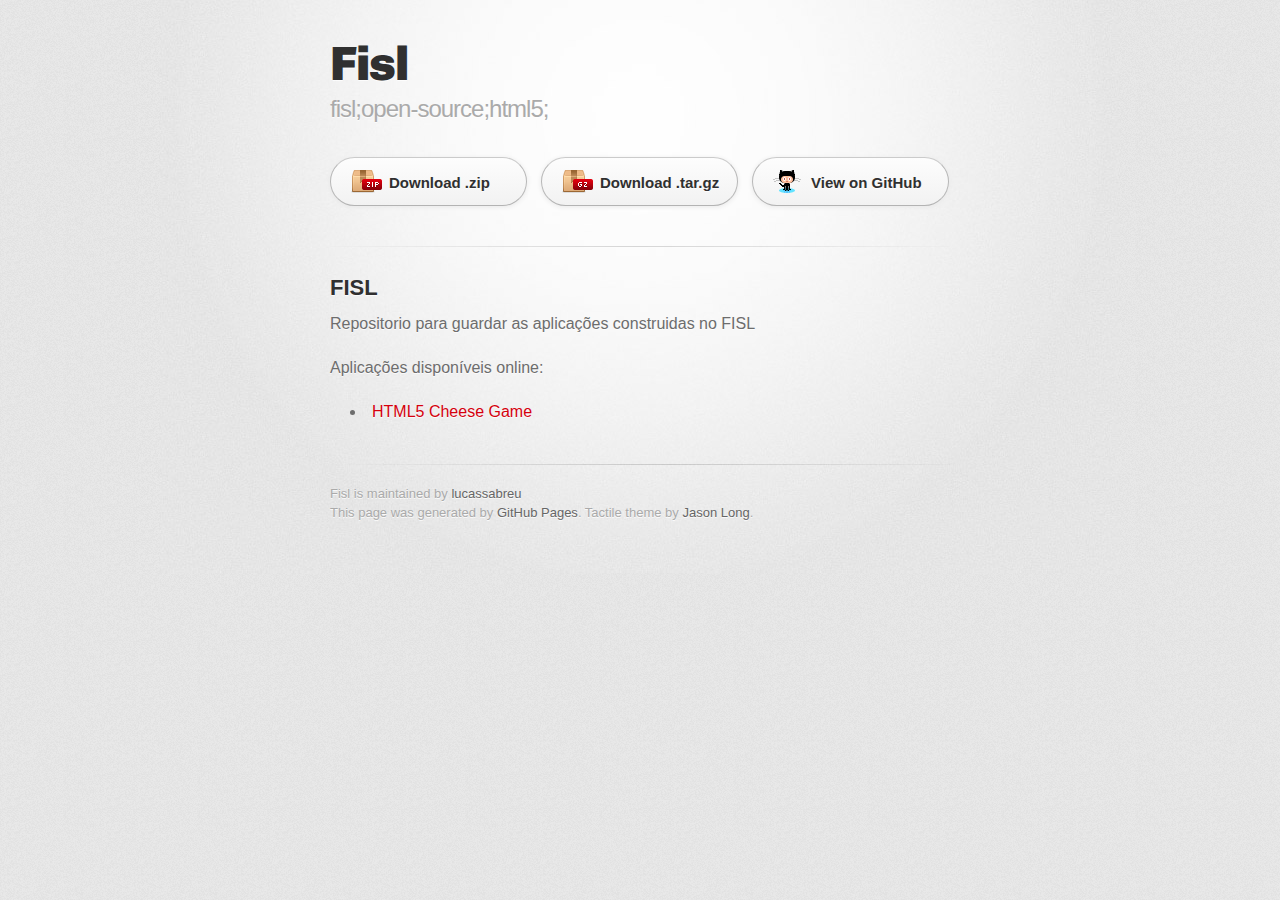
<file: index.html>
<!DOCTYPE html>
<html>
  <head>
    <meta charset='utf-8'>
    <meta http-equiv="X-UA-Compatible" content="chrome=1">
    <link href='https://fonts.googleapis.com/css?family=Chivo:900' rel='stylesheet' type='text/css'>
    <link rel="stylesheet" type="text/css" href="stylesheets/stylesheet.css" media="screen" />
    <link rel="stylesheet" type="text/css" href="stylesheets/pygment_trac.css" media="screen" />
    <link rel="stylesheet" type="text/css" href="stylesheets/print.css" media="print" />
    <!--[if lt IE 9]>
    <script src="//html5shiv.googlecode.com/svn/trunk/html5.js"></script>
    <![endif]-->
    <title>Fisl by lucassabreu</title>
  </head>

  <body>
    <div id="container">
      <div class="inner">

        <header>
          <h1>Fisl</h1>
          <h2>fisl;open-source;html5;</h2>
        </header>

        <section id="downloads" class="clearfix">
          <a href="https://github.com/lucassabreu/fisl/zipball/master" id="download-zip" class="button"><span>Download .zip</span></a>
          <a href="https://github.com/lucassabreu/fisl/tarball/master" id="download-tar-gz" class="button"><span>Download .tar.gz</span></a>
          <a href="https://github.com/lucassabreu/fisl" id="view-on-github" class="button"><span>View on GitHub</span></a>
        </section>

        <hr>

        <section id="main_content">
          <h2>
<a name="fisl" class="anchor" href="#fisl"><span class="octicon octicon-link"></span></a>FISL</h2>

<p>Repositorio para guardar as aplicações construidas no FISL</p>
<p>Aplicações disponíveis online:</p>
<ul>
  <li><a href="/14/HTML5 Cheese Game/index.html">HTML5 Cheese Game</a></li>
</ul>
        </section>

        <footer>
          Fisl is maintained by <a href="https://github.com/lucassabreu">lucassabreu</a><br>
          This page was generated by <a href="http://pages.github.com">GitHub Pages</a>. Tactile theme by <a href="https://twitter.com/jasonlong">Jason Long</a>.
        </footer>

        
      </div>
    </div>
  </body>
</html>
</file>
<file: stylesheets/pygment_trac.css>
.highlight  { background: #ffffff; }
.highlight .c { color: #999988; font-style: italic } /* Comment */
.highlight .err { color: #a61717; background-color: #e3d2d2 } /* Error */
.highlight .k { font-weight: bold } /* Keyword */
.highlight .o { font-weight: bold } /* Operator */
.highlight .cm { color: #999988; font-style: italic } /* Comment.Multiline */
.highlight .cp { color: #999999; font-weight: bold } /* Comment.Preproc */
.highlight .c1 { color: #999988; font-style: italic } /* Comment.Single */
.highlight .cs { color: #999999; font-weight: bold; font-style: italic } /* Comment.Special */
.highlight .gd { color: #000000; background-color: #ffdddd } /* Generic.Deleted */
.highlight .gd .x { color: #000000; background-color: #ffaaaa } /* Generic.Deleted.Specific */
.highlight .ge { font-style: italic } /* Generic.Emph */
.highlight .gr { color: #aa0000 } /* Generic.Error */
.highlight .gh { color: #999999 } /* Generic.Heading */
.highlight .gi { color: #000000; background-color: #ddffdd } /* Generic.Inserted */
.highlight .gi .x { color: #000000; background-color: #aaffaa } /* Generic.Inserted.Specific */
.highlight .go { color: #888888 } /* Generic.Output */
.highlight .gp { color: #555555 } /* Generic.Prompt */
.highlight .gs { font-weight: bold } /* Generic.Strong */
.highlight .gu { color: #800080; font-weight: bold; } /* Generic.Subheading */
.highlight .gt { color: #aa0000 } /* Generic.Traceback */
.highlight .kc { font-weight: bold } /* Keyword.Constant */
.highlight .kd { font-weight: bold } /* Keyword.Declaration */
.highlight .kn { font-weight: bold } /* Keyword.Namespace */
.highlight .kp { font-weight: bold } /* Keyword.Pseudo */
.highlight .kr { font-weight: bold } /* Keyword.Reserved */
.highlight .kt { color: #445588; font-weight: bold } /* Keyword.Type */
.highlight .m { color: #009999 } /* Literal.Number */
.highlight .s { color: #d14 } /* Literal.String */
.highlight .na { color: #008080 } /* Name.Attribute */
.highlight .nb { color: #0086B3 } /* Name.Builtin */
.highlight .nc { color: #445588; font-weight: bold } /* Name.Class */
.highlight .no { color: #008080 } /* Name.Constant */
.highlight .ni { color: #800080 } /* Name.Entity */
.highlight .ne { color: #990000; font-weight: bold } /* Name.Exception */
.highlight .nf { color: #990000; font-weight: bold } /* Name.Function */
.highlight .nn { color: #555555 } /* Name.Namespace */
.highlight .nt { color: #000080 } /* Name.Tag */
.highlight .nv { color: #008080 } /* Name.Variable */
.highlight .ow { font-weight: bold } /* Operator.Word */
.highlight .w { color: #bbbbbb } /* Text.Whitespace */
.highlight .mf { color: #009999 } /* Literal.Number.Float */
.highlight .mh { color: #009999 } /* Literal.Number.Hex */
.highlight .mi { color: #009999 } /* Literal.Number.Integer */
.highlight .mo { color: #009999 } /* Literal.Number.Oct */
.highlight .sb { color: #d14 } /* Literal.String.Backtick */
.highlight .sc { color: #d14 } /* Literal.String.Char */
.highlight .sd { color: #d14 } /* Literal.String.Doc */
.highlight .s2 { color: #d14 } /* Literal.String.Double */
.highlight .se { color: #d14 } /* Literal.String.Escape */
.highlight .sh { color: #d14 } /* Literal.String.Heredoc */
.highlight .si { color: #d14 } /* Literal.String.Interpol */
.highlight .sx { color: #d14 } /* Literal.String.Other */
.highlight .sr { color: #009926 } /* Literal.String.Regex */
.highlight .s1 { color: #d14 } /* Literal.String.Single */
.highlight .ss { color: #990073 } /* Literal.String.Symbol */
.highlight .bp { color: #999999 } /* Name.Builtin.Pseudo */
.highlight .vc { color: #008080 } /* Name.Variable.Class */
.highlight .vg { color: #008080 } /* Name.Variable.Global */
.highlight .vi { color: #008080 } /* Name.Variable.Instance */
.highlight .il { color: #009999 } /* Literal.Number.Integer.Long */

.type-csharp .highlight .k { color: #0000FF }
.type-csharp .highlight .kt { color: #0000FF }
.type-csharp .highlight .nf { color: #000000; font-weight: normal }
.type-csharp .highlight .nc { color: #2B91AF }
.type-csharp .highlight .nn { color: #000000 }
.type-csharp .highlight .s { color: #A31515 }
.type-csharp .highlight .sc { color: #A31515 }
</file>
<file: stylesheets/print.css>
html, body, div, span, applet, object, iframe,
h1, h2, h3, h4, h5, h6, p, blockquote, pre,
a, abbr, acronym, address, big, cite, code,
del, dfn, em, img, ins, kbd, q, s, samp,
small, strike, strong, sub, sup, tt, var,
b, u, i, center,
dl, dt, dd, ol, ul, li,
fieldset, form, label, legend,
table, caption, tbody, tfoot, thead, tr, th, td,
article, aside, canvas, details, embed, 
figure, figcaption, footer, header, hgroup, 
menu, nav, output, ruby, section, summary,
time, mark, audio, video {
  margin: 0;
  padding: 0;
  border: 0;
  font-size: 100%;
  font: inherit;
  vertical-align: baseline;
}
/* HTML5 display-role reset for older browsers */
article, aside, details, figcaption, figure, 
footer, header, hgroup, menu, nav, section {
  display: block;
}
body {
  line-height: 1;
}
ol, ul {
  list-style: none;
}
blockquote, q {
  quotes: none;
}
blockquote:before, blockquote:after,
q:before, q:after {
  content: '';
  content: none;
}
table {
  border-collapse: collapse;
  border-spacing: 0;
}
body {
  font-size: 13px;
  line-height: 1.5; 
  font-family: 'Helvetica Neue', Helvetica, Arial, serif;
  color: #000;
}

a {
  color: #d5000d;
  font-weight: bold;
}

header {
  padding-top: 35px;
  padding-bottom: 10px;
}

header h1 {
  font-weight: bold;
  letter-spacing: -1px;
  font-size: 48px;
  color: #303030;
  line-height: 1.2;
}

header h2 {
  letter-spacing: -1px;
  font-size: 24px;
  color: #aaa;
  font-weight: normal;
  line-height: 1.3;
}
#downloads {
  display: none;
}
#main_content {
  padding-top: 20px;
}

code, pre {
  font-family: Monaco, "Bitstream Vera Sans Mono", "Lucida Console", Terminal;
  color: #222;
  margin-bottom: 30px;
  font-size: 12px;
}

code {
  padding: 0 3px;
}

pre {
  border: solid 1px #ddd;
  padding: 20px;
  overflow: auto;
}
pre code {
  padding: 0;
}

ul, ol, dl {
  margin-bottom: 20px;
}


/* COMMON STYLES */

table {
  width: 100%;
  border: 1px solid #ebebeb;
}

th {
  font-weight: 500;
}

td {
  border: 1px solid #ebebeb;
  text-align: center; 
  font-weight: 300;
}

form {
  background: #f2f2f2;
  padding: 20px;
  
}


/* GENERAL ELEMENT TYPE STYLES */

h1 {
  font-size: 2.8em;
} 

h2 {
  font-size: 22px;
  font-weight: bold;
  color: #303030;
  margin-bottom: 8px;
} 

h3 {
  color: #d5000d;
  font-size: 18px;
  font-weight: bold;
  margin-bottom: 8px;
} 
 
h4 {
  font-size: 16px;
  color: #303030;
  font-weight: bold;
} 

h5 {
  font-size: 1em;
  color: #303030;
} 

h6 {
  font-size: .8em;
  color: #303030;
} 

p {
  font-weight: 300;
  margin-bottom: 20px;
}
 
a {
  text-decoration: none;
}

p a {
  font-weight: 400;
}

blockquote {
  font-size: 1.6em;
  border-left: 10px solid #e9e9e9;
  margin-bottom: 20px;
  padding: 0 0 0 30px;
}

ul li {
  list-style: disc inside;
  padding-left: 20px;
}

ol li {
  list-style: decimal inside;
  padding-left: 3px;
}

dl dd {
  font-style: italic;
  font-weight: 100;
}

footer {
  margin-top: 40px;
  padding-top: 20px;
  padding-bottom: 30px;
  font-size: 13px;
  color: #aaa;
}

footer a {
  color: #666;
}

/* MISC */
.clearfix:after {
  clear: both;
  content: '.';
  display: block;
  visibility: hidden;
  height: 0;
}

.clearfix {display: inline-block;}
* html .clearfix {height: 1%;}
.clearfix {display: block;}
</file>
<file: stylesheets/stylesheet.css>
/* http://meyerweb.com/eric/tools/css/reset/ 
   v2.0 | 20110126
   License: none (public domain)
*/
html, body, div, span, applet, object, iframe,
h1, h2, h3, h4, h5, h6, p, blockquote, pre,
a, abbr, acronym, address, big, cite, code,
del, dfn, em, img, ins, kbd, q, s, samp,
small, strike, strong, sub, sup, tt, var,
b, u, i, center,
dl, dt, dd, ol, ul, li,
fieldset, form, label, legend,
table, caption, tbody, tfoot, thead, tr, th, td,
article, aside, canvas, details, embed, 
figure, figcaption, footer, header, hgroup, 
menu, nav, output, ruby, section, summary,
time, mark, audio, video {
	margin: 0;
	padding: 0;
	border: 0;
	font-size: 100%;
	font: inherit;
	vertical-align: baseline;
}
/* HTML5 display-role reset for older browsers */
article, aside, details, figcaption, figure, 
footer, header, hgroup, menu, nav, section {
	display: block;
}
body {
	line-height: 1;
}
ol, ul {
	list-style: none;
}
blockquote, q {
	quotes: none;
}
blockquote:before, blockquote:after,
q:before, q:after {
	content: '';
	content: none;
}
table {
	border-collapse: collapse;
	border-spacing: 0;
}

/* LAYOUT STYLES */
body {
  font-size: 1em;
  line-height: 1.5; 
  background: #e7e7e7 url(../images/body-bg.png) 0 0 repeat;
  font-family: 'Helvetica Neue', Helvetica, Arial, serif;
  text-shadow: 0 1px 0 rgba(255, 255, 255, 0.8);
  color: #6d6d6d;
}

a {
  color: #d5000d;
}
a:hover {
  color: #c5000c;
}

header {
  padding-top: 35px;
  padding-bottom: 25px;
}

header h1 {
  font-family: 'Chivo', 'Helvetica Neue', Helvetica, Arial, serif; font-weight: 900;
  letter-spacing: -1px;
  font-size: 48px;
  color: #303030;
  line-height: 1.2;
}

header h2 {
  letter-spacing: -1px;
  font-size: 24px;
  color: #aaa;
  font-weight: normal;
  line-height: 1.3;
}

#container {
  background: transparent url(../images/highlight-bg.jpg) 50% 0 no-repeat;
  min-height: 595px;
}

.inner {
  width: 620px;
  margin: 0 auto;
}

#container .inner img {
  max-width: 100%;
}

#downloads {
  margin-bottom: 40px;
}

a.button {
  -moz-border-radius: 30px;
  -webkit-border-radius: 30px;                     
  border-radius: 30px;
  border-top: solid 1px #cbcbcb;
  border-left: solid 1px #b7b7b7;
  border-right: solid 1px #b7b7b7;
  border-bottom: solid 1px #b3b3b3;
  color: #303030;
  line-height: 25px;
  font-weight: bold;
  font-size: 15px;
  padding: 12px 8px 12px 8px;
  display: block;
  float: left;
  width: 179px;
  margin-right: 14px;  
  background: #fdfdfd; /* Old browsers */
  background: -moz-linear-gradient(top,  #fdfdfd 0%, #f2f2f2 100%); /* FF3.6+ */
  background: -webkit-gradient(linear, left top, left bottom, color-stop(0%,#fdfdfd), color-stop(100%,#f2f2f2)); /* Chrome,Safari4+ */
  background: -webkit-linear-gradient(top,  #fdfdfd 0%,#f2f2f2 100%); /* Chrome10+,Safari5.1+ */
  background: -o-linear-gradient(top,  #fdfdfd 0%,#f2f2f2 100%); /* Opera 11.10+ */
  background: -ms-linear-gradient(top,  #fdfdfd 0%,#f2f2f2 100%); /* IE10+ */
  background: linear-gradient(top,  #fdfdfd 0%,#f2f2f2 100%); /* W3C */
  filter: progid:DXImageTransform.Microsoft.gradient( startColorstr='#fdfdfd', endColorstr='#f2f2f2',GradientType=0 ); /* IE6-9 */
  -webkit-box-shadow: 10px 10px 5px #888;
  -moz-box-shadow: 10px 10px 5px #888;
  box-shadow: 0px 1px 5px #e8e8e8;
}
a.button:hover {
  border-top: solid 1px #b7b7b7;
  border-left: solid 1px #b3b3b3;
  border-right: solid 1px #b3b3b3;
  border-bottom: solid 1px #b3b3b3;
  background: #fafafa; /* Old browsers */
  background: -moz-linear-gradient(top,  #fdfdfd 0%, #f6f6f6 100%); /* FF3.6+ */
  background: -webkit-gradient(linear, left top, left bottom, color-stop(0%,#fdfdfd), color-stop(100%,#f6f6f6)); /* Chrome,Safari4+ */
  background: -webkit-linear-gradient(top,  #fdfdfd 0%,#f6f6f6 100%); /* Chrome10+,Safari5.1+ */
  background: -o-linear-gradient(top,  #fdfdfd 0%,#f6f6f6 100%); /* Opera 11.10+ */
  background: -ms-linear-gradient(top,  #fdfdfd 0%,#f6f6f6 100%); /* IE10+ */
  background: linear-gradient(top,  #fdfdfd 0%,#f6f6f6, 100%); /* W3C */
  filter: progid:DXImageTransform.Microsoft.gradient( startColorstr='#fdfdfd', endColorstr='#f6f6f6',GradientType=0 ); /* IE6-9 */
}

a.button span {
  padding-left: 50px;
  display: block;
  height: 23px;
}

#download-zip span {
  background: transparent url(../images/zip-icon.png) 12px 50% no-repeat;
}
#download-tar-gz span {
  background: transparent url(../images/tar-gz-icon.png) 12px 50% no-repeat;
}
#view-on-github span {
  background: transparent url(../images/octocat-icon.png) 12px 50% no-repeat;
}
#view-on-github {
  margin-right: 0;
}

code, pre {
  font-family: Monaco, "Bitstream Vera Sans Mono", "Lucida Console", Terminal;
  color: #222;
  margin-bottom: 30px;
  font-size: 14px;
}

code {
  background-color: #f2f2f2;
  border: solid 1px #ddd;
  padding: 0 3px;
}

pre {
  padding: 20px;
  background: #303030;
  color: #f2f2f2;
  text-shadow: none;
  overflow: auto;
}
pre code {
  color: #f2f2f2;
  background-color: #303030;
  border: none;
  padding: 0;
}

ul, ol, dl {
  margin-bottom: 20px;
}


/* COMMON STYLES */

hr {
  height: 1px;
  line-height: 1px;
  margin-top: 1em;
  padding-bottom: 1em;
  border: none;
  background: transparent url('../images/hr.png') 50% 0 no-repeat;
}

strong {
  font-weight: bold;
}

em {
  font-style: italic;
}

table {
  width: 100%;
  border: 1px solid #ebebeb;
}

th {
  font-weight: 500;
}

td {
  border: 1px solid #ebebeb;
  text-align: center; 
  font-weight: 300;
}

form {
  background: #f2f2f2;
  padding: 20px;
  
}


/* GENERAL ELEMENT TYPE STYLES */

h1 {
  font-size: 32px;
} 

h2 {
  font-size: 22px;
  font-weight: bold;
  color: #303030;
  margin-bottom: 8px;
} 

h3 {
  color: #d5000d;
  font-size: 18px;
  font-weight: bold;
  margin-bottom: 8px;
} 
 
h4 {
  font-size: 16px;
  color: #303030;
  font-weight: bold;
} 

h5 {
  font-size: 1em;
  color: #303030;
} 

h6 {
  font-size: .8em;
  color: #303030;
} 

p {
  font-weight: 300;
  margin-bottom: 20px;
}
 
a {
  text-decoration: none;
}

p a {
  font-weight: 400;
}

blockquote {
  font-size: 1.6em;
  border-left: 10px solid #e9e9e9;
  margin-bottom: 20px;
  padding: 0 0 0 30px;
}

ul li {
  list-style: disc inside;
  padding-left: 20px;
}

ol li {
  list-style: decimal inside;
  padding-left: 3px;
}

dl dt {
  color: #303030;
}

footer {
  background: transparent url('../images/hr.png') 0 0 no-repeat;
  margin-top: 40px;
  padding-top: 20px;
  padding-bottom: 30px;
  font-size: 13px;
  color: #aaa;
}

footer a {
  color: #666;
}
footer a:hover {
  color: #444;
}

/* MISC */
.clearfix:after {
  clear: both;
  content: '.';
  display: block;
  visibility: hidden;
  height: 0;
}

.clearfix {display: inline-block;}
* html .clearfix {height: 1%;}
.clearfix {display: block;}

/* #Media Queries
================================================== */

/* Smaller than standard 960 (devices and browsers) */
@media only screen and (max-width: 959px) {}

/* Tablet Portrait size to standard 960 (devices and browsers) */
@media only screen and (min-width: 768px) and (max-width: 959px) {}

/* All Mobile Sizes (devices and browser) */
@media only screen and (max-width: 767px) {
  header {
    padding-top: 10px;
    padding-bottom: 10px;
  }
  #downloads {
    margin-bottom: 25px;
  }
  #download-zip, #download-tar-gz {
    display: none;
  }
  .inner {
    width: 94%;
    margin: 0 auto;
  }
}

/* Mobile Landscape Size to Tablet Portrait (devices and browsers) */
@media only screen and (min-width: 480px) and (max-width: 767px) {}

/* Mobile Portrait Size to Mobile Landscape Size (devices and browsers) */
@media only screen and (max-width: 479px) {}
</file>
